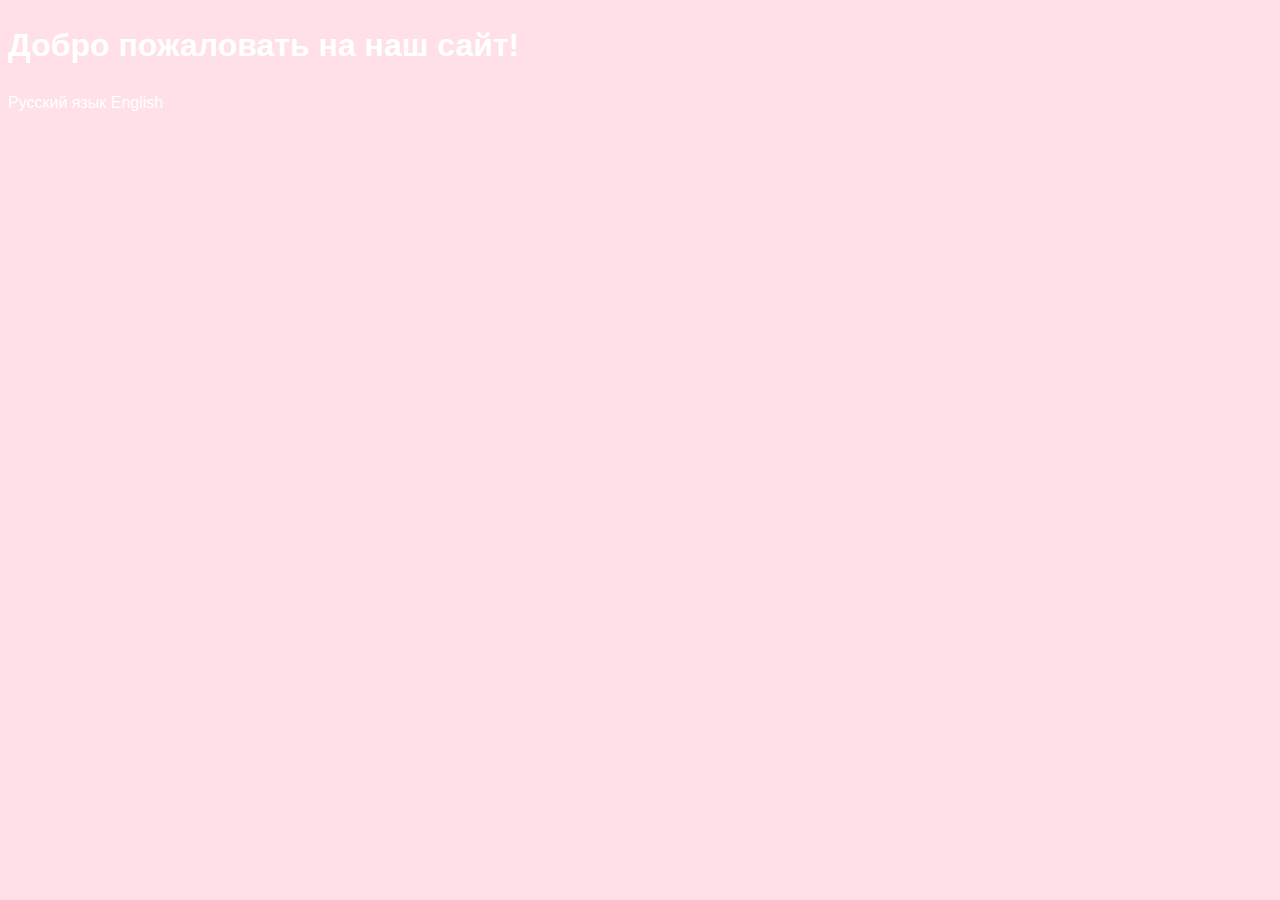
<file: index.html>
<!DOCTYPE html>
<html>
<head>
  <title>Мой сайт</title>
  <style>
    body {
      background-color: #ffe0e6;
      color: #fff;
      font-family: 'Arial', sans-serif;
      line-height: 1.5;
    }

    nav a {
      color: #fff;
      text-decoration: none;
    }

    nav a:hover {
      text-decoration: underline;
    }
  </style>
</head>
<body>
  <h1>Добро пожаловать на наш сайт!</h1>
  <nav>
    <a href="ru/index.html">Русский язык</a>
    <a href="en/index.html">English</a>
  </nav>
</body>
</html>
</file>
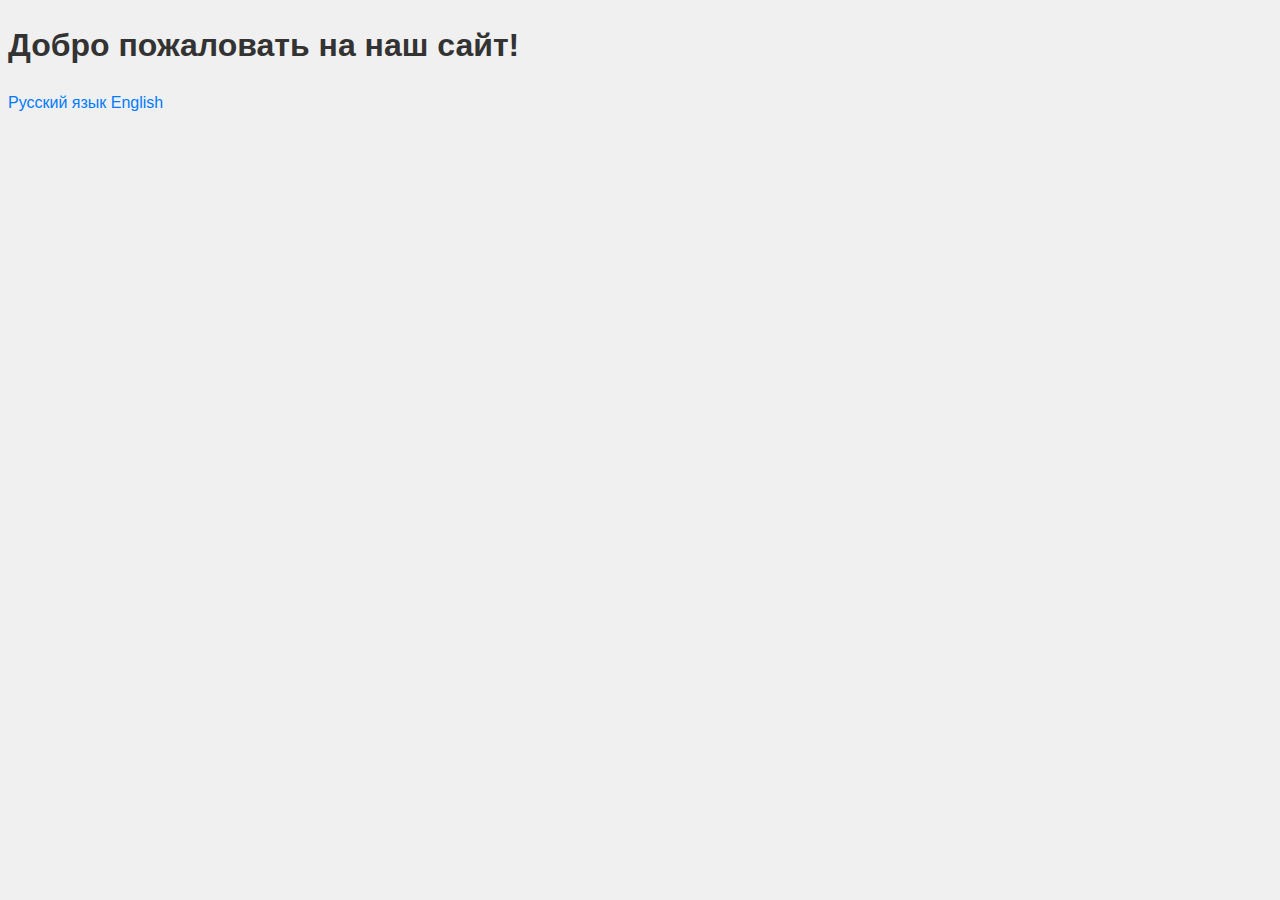
<file: vV1-beta.2/index.html>
<!DOCTYPE html>
<html>
<head>
  <title>Мой сайт</title>
  <style>
    body {
      background-color: #f0f0f0;
      color: #333;
      font-family: 'Arial', sans-serif;
      line-height: 1.5;
    }

    nav a {
      color: #007bff;
      text-decoration: none;
    }

    nav a:hover {
      text-decoration: underline;
    }
  </style>
</head>
<body>
  <h1>Добро пожаловать на наш сайт!</h1>
  <nav>
    <a href="ru/index.html">Русский язык</a>
    <a href="en/index.html">English</a>
  </nav>
</body>
</html>
</file>
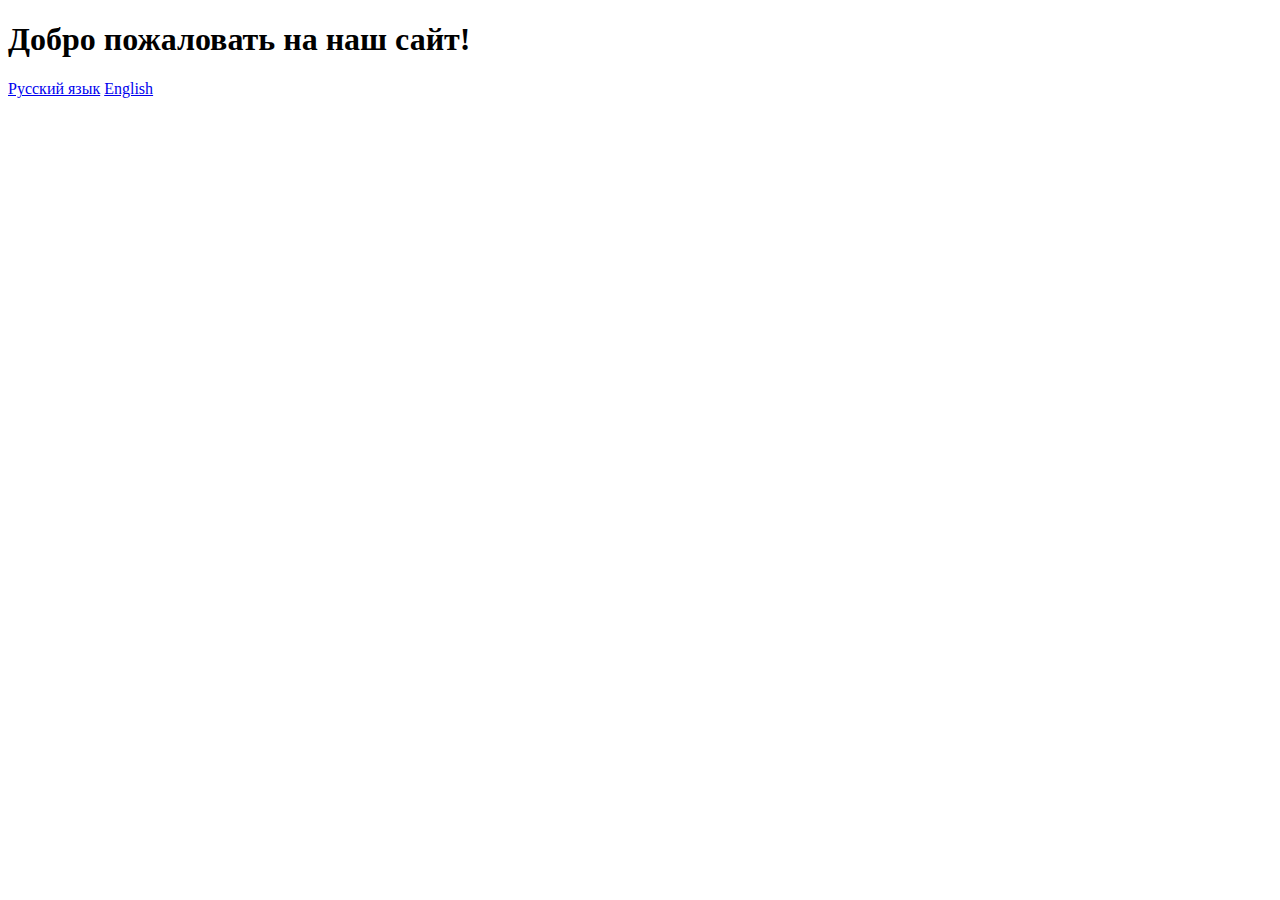
<file: vV1-beta/index.html>
<!DOCTYPE html>
<html>
<head>
  <title>Мой сайт</title>
</head>
<body>
  <h1>Добро пожаловать на наш сайт!</h1>
  <nav>
    <a href="ru/index.html">Русский язык</a>
    <a href="en/index.html">English</a>
  </nav>
</body>
</html>
</file>
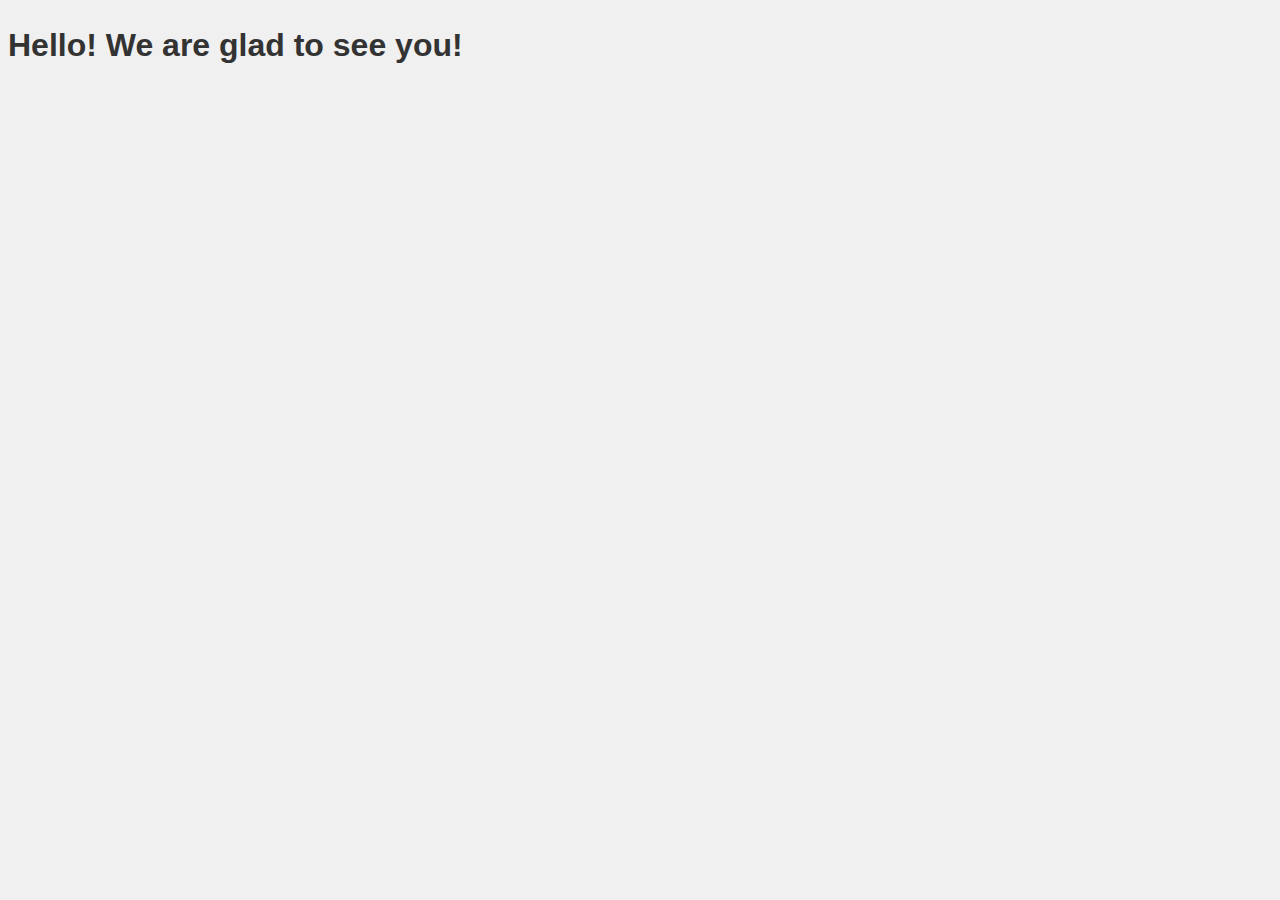
<file: vV1-beta.2/en/index.html>
<!DOCTYPE html>
<html>
<head>
  <title>Our site</title>
  <style>
    body {
      background-color: #f0f0f0;
      color: #333;
      font-family: 'Arial', sans-serif;
      line-height: 1.5;
    }

    nav a {
      color: #007bff;
      text-decoration: none;
    }

    nav a:hover {
      text-decoration: underline;
    }
  </style>
</head>
<body>
  <h1>Hello! We are glad to see you!</h1>
</body>
</html>
</file>
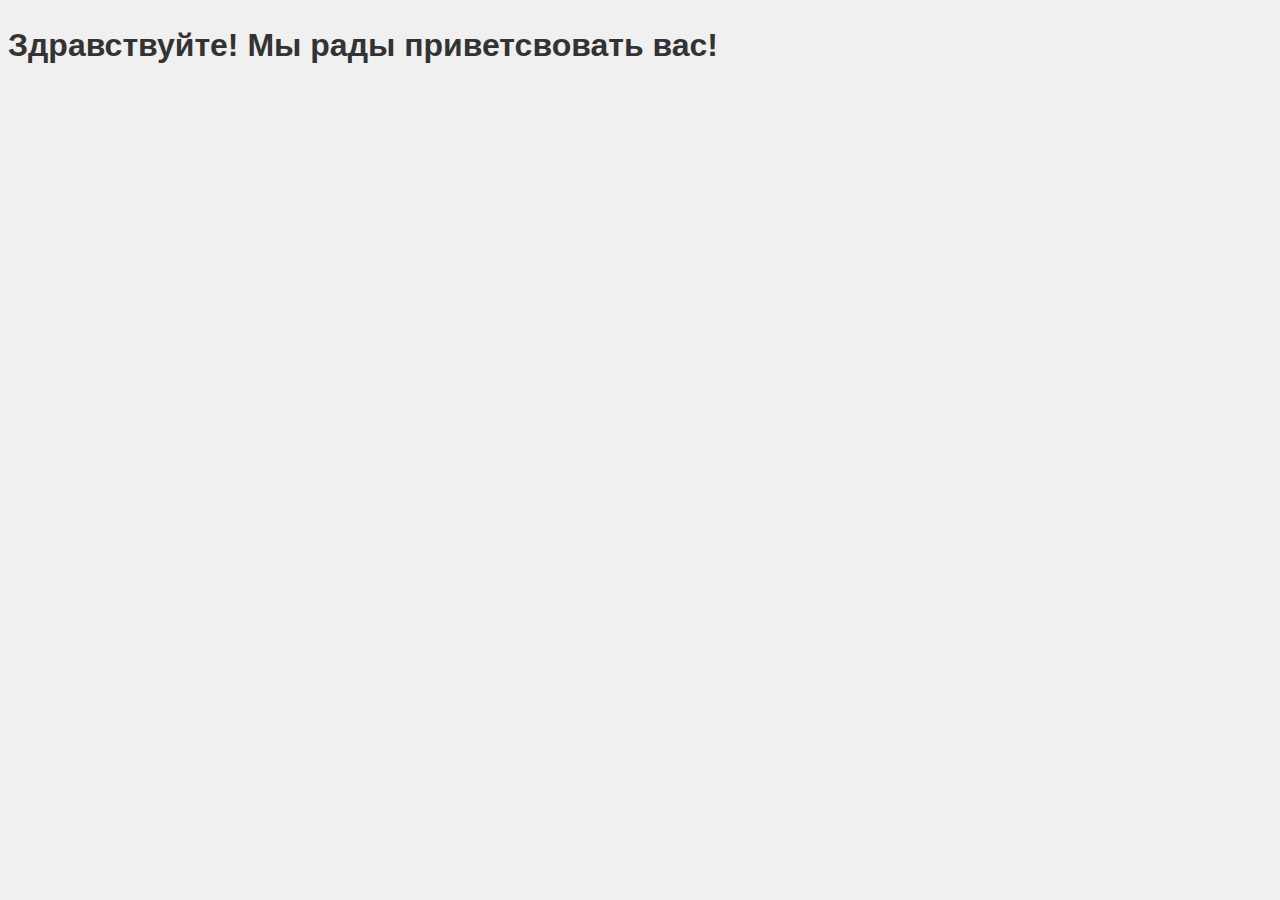
<file: vV1-beta.2/ru/index.html>
<!DOCTYPE html>
<html>
<head>
  <title>Наш сайт</title>
  <style>
    body {
      background-color: #f0f0f0;
      color: #333;
      font-family: 'Arial', sans-serif;
      line-height: 1.5;
    }

    nav a {
      color: #007bff;
      text-decoration: none;
    }

    nav a:hover {
      text-decoration: underline;
    }
  </style>
</head>
<body>
  <h1>Здравствуйте! Мы рады приветсвовать вас!</h1>
</body>
</html>
</file>
